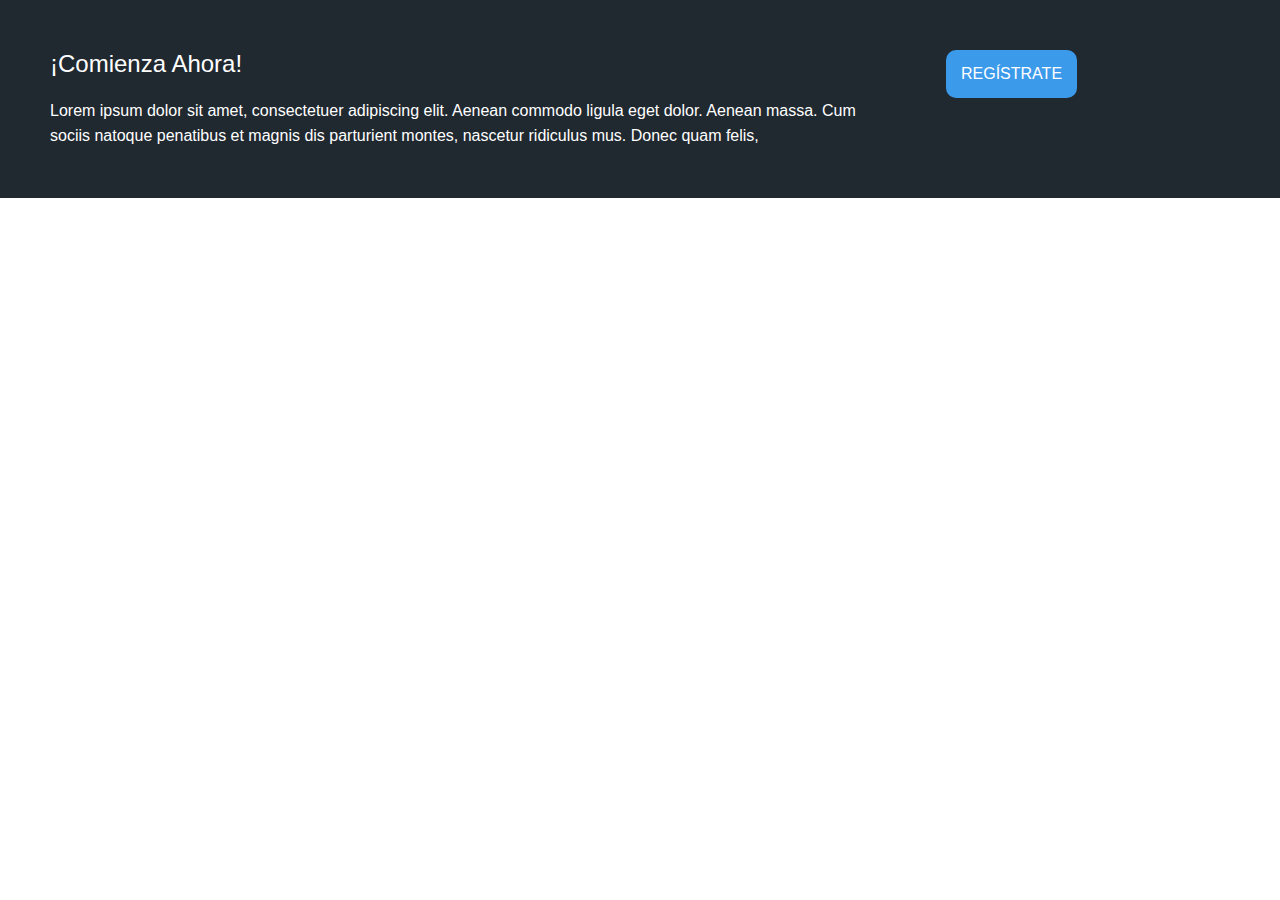
<file: 01_registro/index.html>
<!DOCTYPE html>
<html lang="en">
<head>
    <meta charset="UTF-8">
    <meta name="viewport" content="width=device-width, initial-scale=1.0">
    <meta http-equiv="X-UA-Compatible" content="ie=edge">
    <title>Document</title>
    <link rel="stylesheet" href="style.css">
</head>
<body>
    <div class="container">
        <div class="text">
            <h2>¡Comienza Ahora!</h2>
            <p>Lorem ipsum dolor sit amet, consectetuer adipiscing elit. Aenean commodo ligula eget dolor. Aenean massa. Cum sociis natoque penatibus et magnis dis parturient montes, nascetur ridiculus mus. Donec quam felis,</p>
        </div>                              
        <div class="button-container">
            <button>REGÍSTRATE</button>
        </div>
    </div>
</body>
</html>
</file>
<file: 01_registro/style.css>
* {
    margin: 0;
    padding: 0;
    box-sizing: border-box;
    font-family: sans-serif;
}

.container {
    overflow: hidden;
    background:#202830;
    color: white;
    /* padding-top: 100px; */
}

.container > .text {
    height: 100%;
    width: 70%;
    padding-top: 50px;
    padding-bottom: 50px;
    padding-left: 50px;
    float:left;
}

.text > h2 {
    font-weight: lighter;
}

.text > p {
    margin-top: 20px;
    line-height: 25px;
}

.container > .button-container {
    float: left;
    /* background: red; */
    width: 30%;
    height: 100%;
    padding-top: 50px;
    padding-left: 50px;
}

.button-container > button {
    background: #3C9AEB;
    color: white;
    font-size: 16px; 
    border: none; 
    padding: 15px;
    border-radius: 10px;
}
</file>
